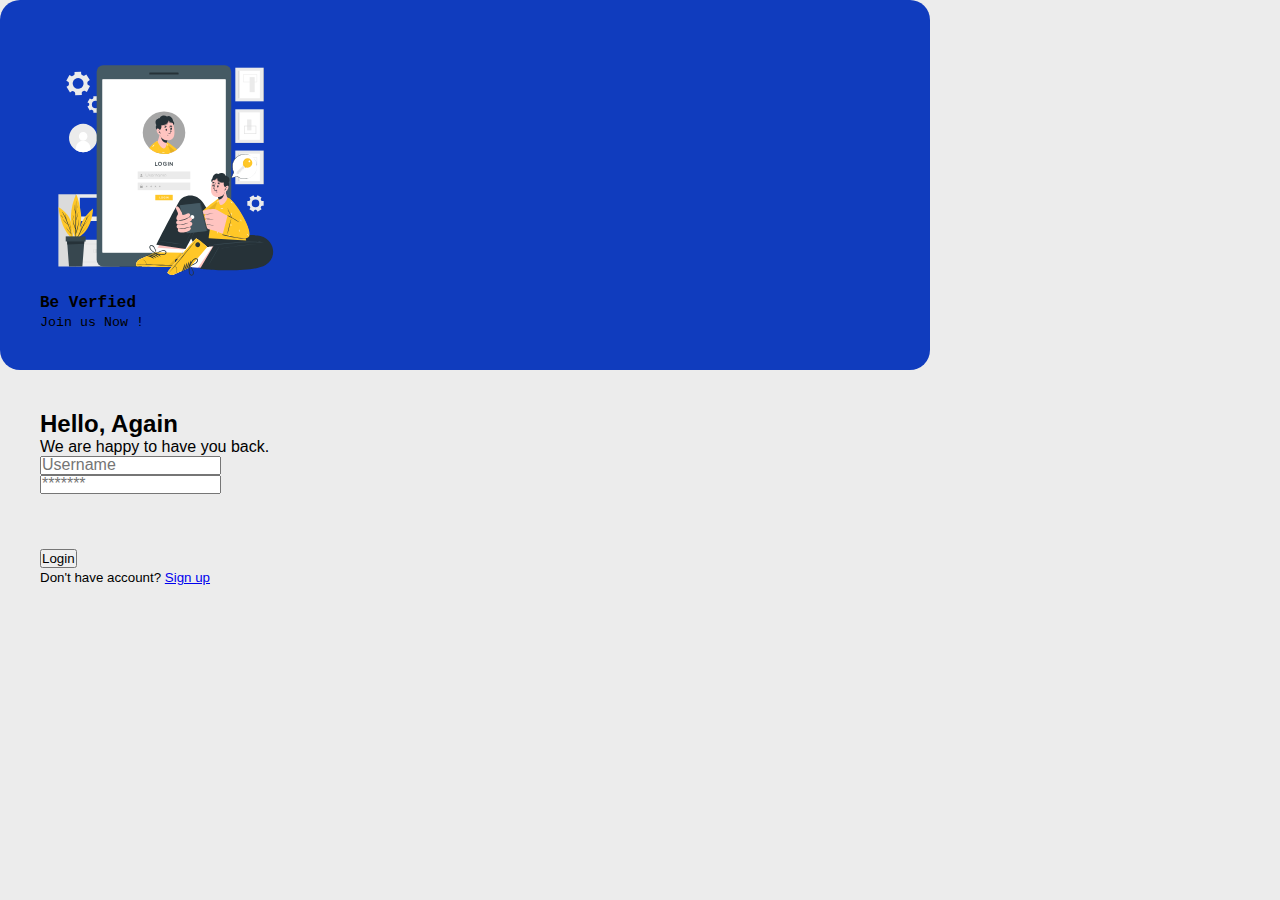
<file: pages/index_log.html>
<!DOCTYPE html>
<html lang="en">
<head>
    <meta charset="UTF-8">
    <meta name="viewport" content="width=device-width, initial-scale=1.0">
    
    

    <!---
        css, bootstrap Links
    -->

    <link href="https://cdn.jsdelivr.net/npm/bootstrap@5.0.2/dist/css/bootstrap.min.css" rel="stylesheet" integrity="sha384-EVSTQN3/azprG1Anm3QDgpJLIm9Nao0Yz1ztcQTwFspd3yD65VohhpuuCOmLASjC" crossorigin="anonymous">
    <link rel="stylesheet" href="../css/style_log.css">
    
    <title>Log in</title>
</head>
<body onload="loadXMLDoc()">
    

    <div class="container d-flex jsutify-content-center align-items-center min-vh-100">
        <div class="row border rounder-5 p-3 bg-white shadow box-area">

            <div class="col-md-6 rounded-4 d-flex align-items-center flex-column left-box">
                <div class="feature-image mb-3">
                    <img src="../images/login.svg" class="img-fluid" style="width:250px ;">
                </div>
                <p class="text-white fs-2">Be Verfied</p>
                <small class="text-white text-wrap text-center">Join us Now !</small>
            </div>

            <div class="col-md-6 right-box">
                <div class="row align-items-cneter">
                    <div class="header-text mb-4">
                        <h2>Hello, Again</h2>
                        <p>We are happy to have you back.</p>
                    </div>
                    <div class="input-group mb-3">
                        <input type="text" class="form-control form-contorl-lg bg-light fs-6" placeholder="Username" id="username">
                    </div>
                    <div class="input-group mb-1">
                        <input type="password" class="form-control form-contorl-lg bg-light fs-6" placeholder="*******" id="password">
                    </div>
                    <div id="message" style="height: 55px;">
                        
                    </div>
                    <div class="input-group mb-3">
                        <button class="btn btn-lg btn-primary w-100 fs-6" id="btn">Login</button>
                    </div>
                    <div class="row">
                        <small>Don't have account? <a href="./index_sing.html" >Sign up</a></small>
                    </div>
                </div>
            </div>

        </div>

    </div>











    <script src="../js/script_log.js"></script>
</body>
</html>
</file>
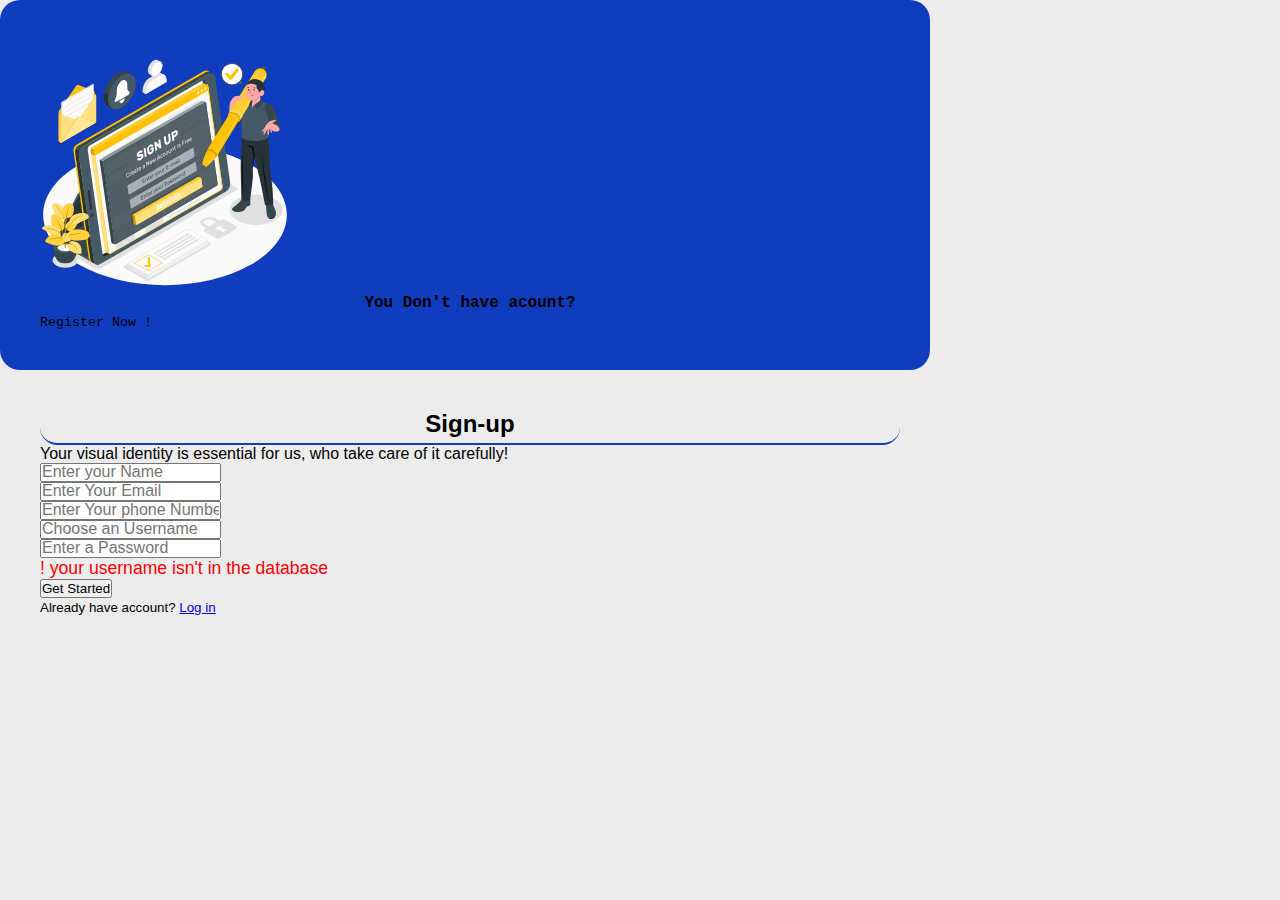
<file: pages/index_sing.html>
<!DOCTYPE html>
<html lang="en">
<head>
    <meta charset="UTF-8">
    <meta name="viewport" content="width=device-width, initial-scale=1.0">
    
    

    <!---
        css, bootstrap Links
    -->

    <link href="https://cdn.jsdelivr.net/npm/bootstrap@5.0.2/dist/css/bootstrap.min.css" rel="stylesheet" integrity="sha384-EVSTQN3/azprG1Anm3QDgpJLIm9Nao0Yz1ztcQTwFspd3yD65VohhpuuCOmLASjC" crossorigin="anonymous">
    <link rel="stylesheet" href="../css/style_log.css">
    
    <title>Log in</title>
</head>
<body>
    <div class="container d-flex jsutify-content-center align-items-center min-vh-100">
        <div class="row border rounder-5 p-3 bg-white shadow box-area">

            <div class="col-md-6 rounded-4 d-flex align-items-center flex-column left-box">
                <div class="feature-image mb-3">
                    <img src="../images/Signup.svg" class="img-fluid" style="width:250px ;">
                </div>
                <p class="text-white fs-2" style="text-align: center;">You Don't have acount?</p>
                <small class="text-white text-wrap text-center">Register Now !</small>
            </div>

            <div class="col-md-6 right-box">
                <div class="row align-items-cneter">
                    <div class="header-text mb-4">
                        <h2 style="border-bottom: 2px solid #103cbe; text-align: center; padding-bottom: 5px; border-radius: 20px;">Sign-up</h2>
                        <p>Your visual identity is essential for us, who take care of it carefully!</p>
                    </div>
                    <div class="input-group mb-3">
                        <input type="text" class="form-control form-contorl-lg bg-light fs-6" placeholder="Enter your Name" >
                    </div>
                    <div class="input-group mb-3">
                        <input type="text" class="form-control form-contorl-lg bg-light fs-6" placeholder="Enter Your Email" >
                    </div>

                    <div class="input-group mb-3">
                        <input type="text" class="form-control form-contorl-lg bg-light fs-6" placeholder="Enter Your phone Number" >
                    </div>

                    <div class="input-group mb-3">
                        <input type="text" class="form-control form-contorl-lg bg-light fs-6" placeholder="Choose an Username" >
                    </div>


                    <div class="input-group mb-1">
                        <input type="password" class="form-control form-contorl-lg bg-light fs-6" placeholder="Enter a Password" >
                    </div>
                    <div class="message">
                        <p class="padding-left-20" id="message">! your username isn't in the database</p>
                    </div>
                    <div class="input-group mb-3">
                        <button class="btn btn-lg btn-primary w-100 fs-6">Get Started</button>
                    </div>
                    <div class="row">
                        <small>Already have account? <a href="./index_log.html" >Log in</a></small>
                    </div>
                </div>
            </div>

        </div>

    </div>











    <script src="../js/script_log.js"></script>
</body>
</html>
</file>
<file: css/style_log.css>
*{
    box-sizing: border-box;
    margin: 0;
    padding: 0;
}


.container{
    justify-content: center;
}

body{
    background: #ececec;
    font-family: 'Poppins', sans-serif;
}

.box-area{
    width: 930px;
}

.left-box{
    background-color: #103cbe;
}


.row , .right-box , .left-box{border-radius: 20px;}

.left-box p{
    font-family: 'Courier New', Courier, monospace;
    font-weight: 600;
}

.left-box small{
    width: 17rem;
    font-family: 'Courier New', Courier, monospace;
}

#message{
    color: #ff0000;
    font-size: 1.1rem;
    font-family:'Segoe UI', Tahoma, Geneva, Verdana, sans-serif;
}

.left-box{
    padding: 40px 30px 40px 40px;
}

.right-box{
    padding: 40px 30px 40px 40px;
}

::placeholder{
    font-size: 16px;
}

@media only screen and(max-width: 768px){
    .box-area{
        margin: 0 10px;
    }
    .left-box{
        height: 100px;
        overflow: hidden;
    }
    .right-box{
        padding: 20px;
    }

}
</file>
